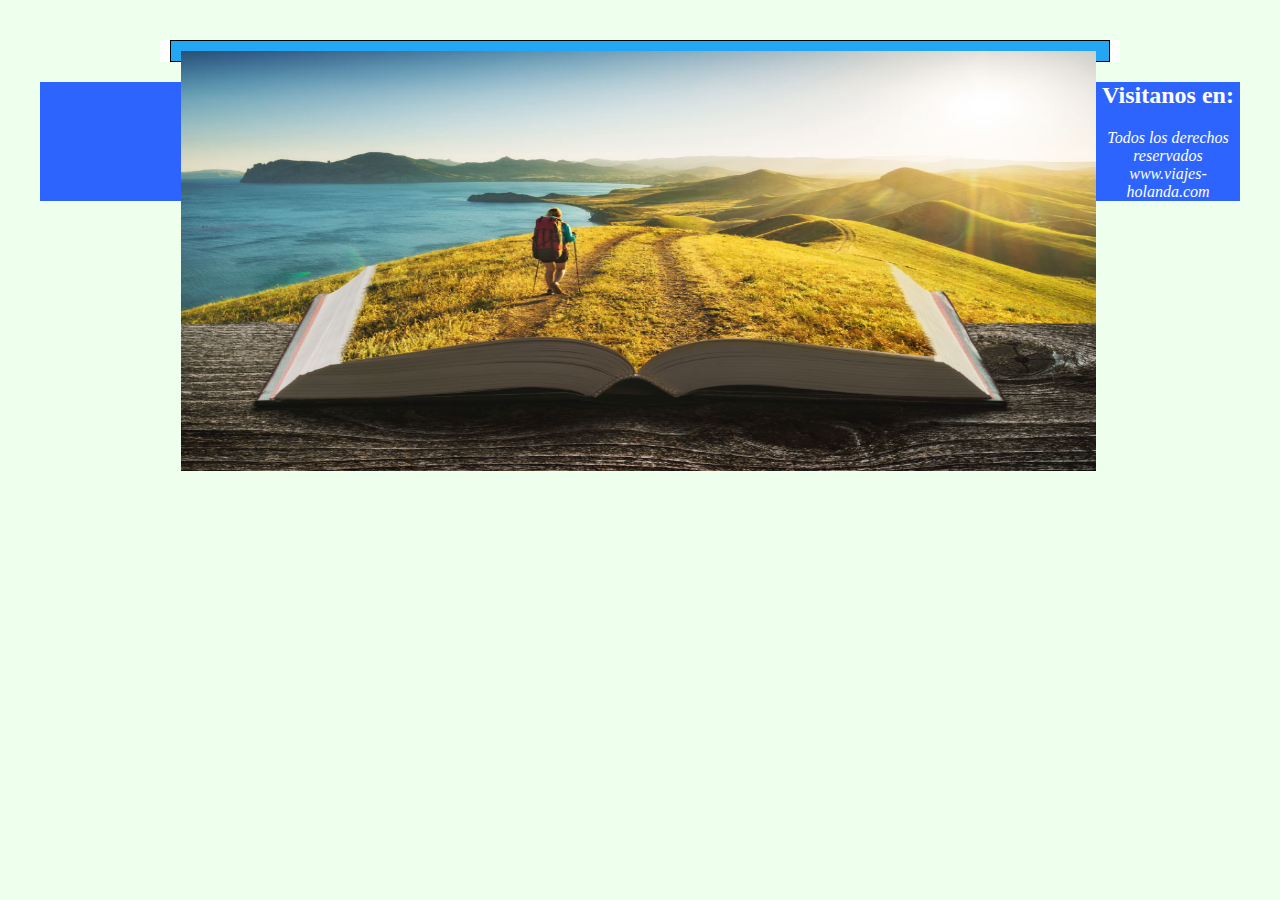
<file: Integradora_AW/index.html>
<!DOCTYPE html>
<html lang="es">
	<head>
		<title>Hola</title>
			<link rel="stylesheet" type="text/css" href="css/estilo.css">
			<title>Home</title>
			<link rel="stylesheet" type="text/css" href="css/estilo.css">
			<head>
    <!-- Required meta tags -->
    <meta charset="utf-8">
    <meta name="viewport" content="width=device-width, initial-scale=1">

    <!-- Bootstrap CSS -->
    <link href="https://cdn.jsdelivr.net/npm/bootstrap@5.1.3/dist/css/bootstrap.min.css" rel="stylesheet" integrity="sha384-1BmE4kWBq78iYhFldvKuhfTAU6auU8tT94WrHftjDbrCEXSU1oBoqyl2QvZ6jIW3" crossorigin="anonymous">
	</head>
	<body>
		<nav>
			
		</nav>
		<section>
			<article>
				<div id="contenedor">
					<article class="interno">
						<img class="imagenes" src="img/carrusel/1.jpg" title="Agencia elite">
						<img class="imagenes" src="img/carrusel/2.jpg" title="Amsterdam">
						<img class="imagenes" src="img/carrusel/3.jpg" title="Paris">
						<img class="imagenes" src="img/carrusel/4.jpg" title="Roma">
					</article>
				</div>
			</article>
		</section>
		<footer>
			<h2>Visitanos en: </h2>
			<cite>Todos los derechos reservados</cite>
			<br>
			<cite><a title="Agencia de viajes">www.viajes-holanda.com</a></cite>
		</footer>
		<script src="js/script.js"></script>
	</body>
</html>
</file>
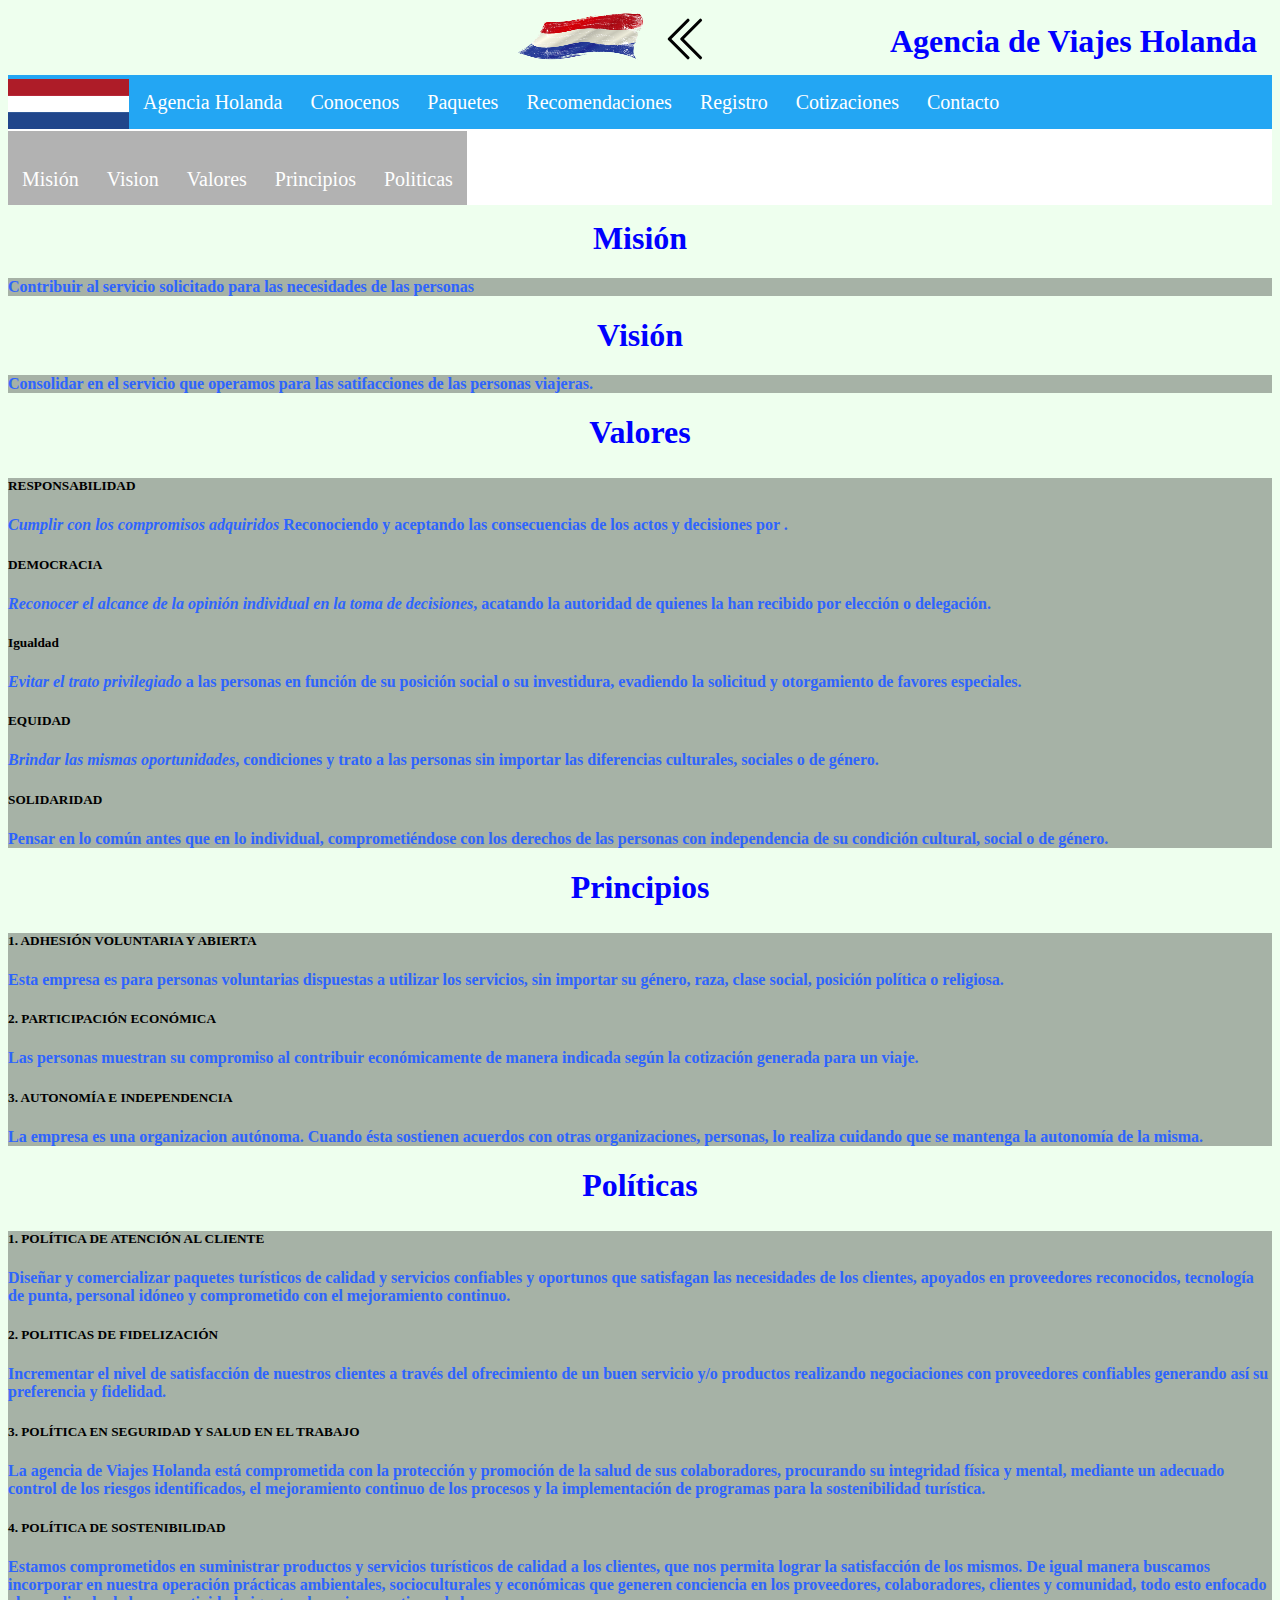
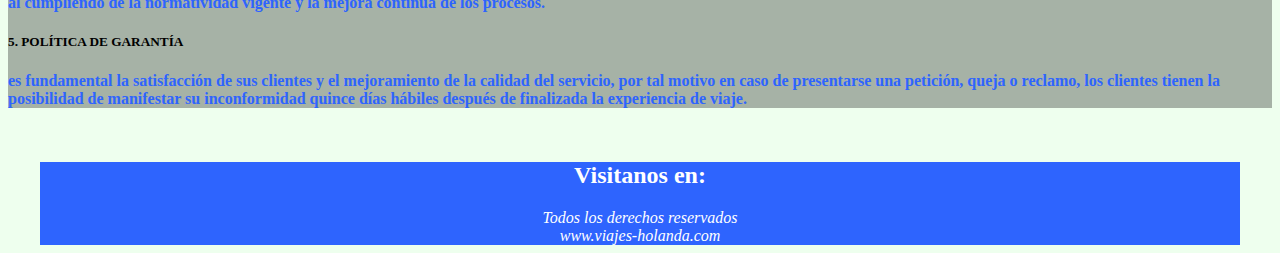
<file: Integradora_AW/conocenos.html>
<!DOCTYPE html>
<html lang="es">
	<head>
		<title>Conocenos</title>
			<link rel="stylesheet" type="text/css" href="css/estilo.css">
			<title>Conocenos</title>
			<link rel="stylesheet" type="text/css" href="css/estilo.css">
			<head>
    <!-- Required meta tags -->
    <meta charset="utf-8">
    <meta name="viewport" content="width=device-width, initial-scale=1">

    <!-- Bootstrap CSS -->
    <link href="https://cdn.jsdelivr.net/npm/bootstrap@5.1.3/dist/css/bootstrap.min.css" rel="stylesheet" integrity="sha384-1BmE4kWBq78iYhFldvKuhfTAU6auU8tT94WrHftjDbrCEXSU1oBoqyl2QvZ6jIW3" crossorigin="anonymous">
	</head>
	<body>
		<nav>
			<svg xmlns="http://www.w3.org/2000/svg" style="margin-top: 6px; margin-left: 20px;" width="50" height="50" fill="currentColor" class="bi bi-chevron-double-left" viewBox="0 0 16 16">
			<path fill-rule="evenodd" d="M8.354 1.646a.5.5 0 0 1 0 .708L2.707 8l5.647 5.646a.5.5 0 0 1-.708.708l-6-6a.5.5 0 0 1 0-.708l6-6a.5.5 0 0 1 .708 0z"/>
			<path fill-rule="evenodd" d="M12.354 1.646a.5.5 0 0 1 0 .708L6.707 8l5.647 5.646a.5.5 0 0 1-.708.708l-6-6a.5.5 0 0 1 0-.708l6-6a.5.5 0 0 1 .708 0z"/>
			</svg><img class="logo" src="img/galeria1/banner.png" style="margin-left:510px;"><h1 id="titular" style="float: right;" href="index.html">Agencia de Viajes Holanda</h1>
			<ul>
			<li><img class="logo" src="img/galeria1/logo.png" id="logo" href="index.html" /></li>
			<li><a href="index.html" title="Home">Agencia Holanda</a></li> 
			<li><a href="conocenos.html" title="Conocenos">Conocenos</a></li>
			<li><a href="paquetes.html" title="Paquetes">Paquetes</a></li>
			<li><a href="recomendaciones.html" title="Recomendaciones">Recomendaciones</a></li>
			<li><a href="registro.html" title="Registro">Registro</a></li>
			<li><a href="cotizaciones.html" title="Cotizaciones">Cotizaciones</a></li>
			<li><a href="contacto.html" title="Contacto">Contacto</a></li>
			</ul>
		</nav>
		<section>
			<article>
				<section class="page-content">
			<div class="container">
				<div class="row mb-5">
					<div class="col-12">
						<ul class="nav nav-pills justify-content-center icon-tabs responsive-tabs" style="background-color:white;">
							<li class="nav-item active">
								<a class="nav-link text-center h4 p-3" href="#pills-mision">
									<i class="fas fa-bullseye fa-3x mb-3" color="white"></i><br>Misión</a></li>
							
							<li class="nav-item active">
								<a class="nav-link text-center h4 p-3" href="#pills-mision">
									<i class="fas fa-bullseye fa-3x mb-3"></i><br>Vision</a></li>

							<li class="nav-item active">
								<a class="nav-link text-center h4 p-3" href="#pills-valores">
									<i class="fas fa-bullseye fa-3x mb-3"></i><br>Valores</a></li>

							<li class="nav-item active">
								<a class="nav-link text-center h4 p-3" href="#pills-principios">
									<i class="fas fa-bullseye fa-3x mb-3"></i><br>Principios</a></li>
									
							<li class="nav-item active">
								<a class="nav-link text-center h4 p-3" href="#pills-politicas">
									<i class="fas fa-bullseye fa-3x mb-3"></i><br>Politicas</a></li>
							</ul>
						</div>
						</div>
						</div>	
						<div class="container">
		
						<h1>Misión</h1>
						<div class="tab-content">
						<div class="tab-pane bw-5 border-primary rounded p-4 bg-grey0 active" id="pills-mision">
						<p class="p-3 p-lg-5 bg-white bw-1 border-grey1 mb-0 display-18 text-center">Contribuir al servicio solicitado para las necesidades de las personas</p>
							</div>

						<h1>Visión</h1>
						<div class="tab-pane bw-5 border-primary rounded p-4 bg-grey0 active" id="pills-vision">
								<p class="p-3 p-lg-5 bg-white bw-1 border-grey1 mb-0 display-18 text-center">Consolidar en el servicio que operamos para las satifacciones de las personas viajeras.</p>
							</div>
						</div>
						
							
						<h1>Valores</h1>
						<div class="tab-pane bw-5 border-primary rounded p-4 bg-grey0 active" id="pills-valores">
								<div class="row p-3 p-lg-5 bg-white mx-0 mb-0">
									<div class="col-12 col-md-6">
									
										<h5 class="text-primary arrow-txt"><strong>RESPONSABILIDAD</strong></h5>
										<p class="display-18"><i>Cumplir con los compromisos adquiridos</i> Reconociendo y aceptando las consecuencias de los actos y decisiones por .</p>

										<h5 class="text-primary arrow-txt"><strong>DEMOCRACIA</strong></h5>
										<p class="display-18"><i>Reconocer el alcance de la opinión individual en la toma de decisiones</i>, acatando la autoridad de quienes la han recibido por elección o delegación.</p>
										<h5 class="text-primary arrow-txt"><strong>Igualdad</strong></h5>
										<p class="display-18"><i>Evitar el trato privilegiado</i> a las personas en función de su posición social o su investidura, evadiendo la solicitud y otorgamiento de favores especiales.</p>
									</div>
									<div class="col-12 col-md-6">
										<h5 class="text-primary arrow-txt"><strong>EQUIDAD</strong></h5>
										<p class="display-18"><i>Brindar las mismas oportunidades</i>, condiciones y trato a las personas sin importar las diferencias culturales, sociales o de género.</p>

										<h5 class="text-primary arrow-txt"><strong>SOLIDARIDAD</strong></h5>
										<p class="display-18">Pensar en lo común antes que en lo individual, comprometiéndose con los derechos de las personas con independencia de su condición cultural, social o de género.</p>
									</div>
								</div>
							</div>
							
							<h1>Principios</h1>
						<div class="tab-pane bw-5 border-primary rounded p-4 bg-grey0 active" id="pills-principios">
								<div class="row p-3 p-lg-5 bg-white mx-0 mb-0">
									<div class="col-12 col-md-6">
										<h5 class="text-primary arrow-txt"><strong>1. ADHESIÓN VOLUNTARIA Y ABIERTA</strong></h5>
										<p>Esta empresa es para personas voluntarias dispuestas a utilizar los servicios, sin importar su  género, raza, clase social, posición política o religiosa.</p>
										<h5 class="text-primary arrow-txt"><strong>2. PARTICIPACIÓN ECONÓMICA</strong></h5>
										<p>Las personas muestran su compromiso al contribuir económicamente de manera indicada según la cotización generada para un viaje.</p>
										</div>
									<div class="col-12 col-md-6">
										<h5 class="text-primary arrow-txt"><strong>3. AUTONOMÍA E INDEPENDENCIA</strong></h5>
										<p>La empresa es una organizacion autónoma. Cuando ésta sostienen acuerdos con otras organizaciones, personas, lo realiza cuidando que se mantenga la autonomía de la misma.</p>
										
									</div>
								</div>
							</div>

						<h1>Políticas</h1>
							<div class="tab-pane bw-5 border-primary rounded p-4 bg-grey0 active" id="pills-politicas">
								<div class="row p-3 p-lg-5 bg-white mx-0 mb-0">
									<div class="col-12 col-md-6">
										<h5 class="text-primary arrow-txt"><strong>1. POLÍTICA DE ATENCIÓN AL CLIENTE</strong></h5>
										<p>Diseñar y comercializar paquetes turísticos de calidad y servicios confiables y oportunos que satisfagan las necesidades de los clientes, apoyados en proveedores reconocidos, tecnología de punta, personal idóneo y comprometido con el mejoramiento continuo.</p>
										<h5 class="text-primary arrow-txt"><strong>2. POLITICAS DE FIDELIZACIÓN</strong></h5>
										<p>Incrementar el nivel de satisfacción de nuestros clientes a través del ofrecimiento de un buen servicio y/o productos realizando negociaciones con proveedores confiables generando así su preferencia y fidelidad.</p>
										
										<h5 class="text-primary arrow-txt"><strong>3. POLÍTICA EN SEGURIDAD Y SALUD EN EL TRABAJO</strong></h5>
										<p>La agencia de Viajes Holanda está comprometida con la protección y promoción de la salud de sus colaboradores, procurando su integridad física  y mental, mediante un adecuado control de los riesgos identificados, el mejoramiento continuo de los procesos  y la implementación de programas para la sostenibilidad turística.</p>
										</div>
									<div class="col-12 col-md-6">
										<h5 class="text-primary arrow-txt"><strong>4. POLÍTICA DE SOSTENIBILIDAD</strong></h5>
										<p>Estamos comprometidos en suministrar productos y servicios turísticos de calidad a los clientes,  que nos permita lograr  la satisfacción de los mismos. De igual manera buscamos incorporar  en nuestra operación prácticas ambientales, socioculturales y económicas que generen conciencia en los proveedores, colaboradores, clientes y comunidad, todo esto enfocado al  cumpliendo de la normatividad vigente y la mejora continua de los procesos.</p>
										
										<h5 class="text-primary arrow-txt"><strong>5. POLÍTICA DE GARANTÍA</strong></h5>
										<p>es fundamental la satisfacción de sus clientes y el mejoramiento de la calidad del servicio, por tal motivo en caso de presentarse una petición, queja o reclamo, los clientes tienen la posibilidad de manifestar su inconformidad quince días hábiles después de finalizada la experiencia de viaje.</p>
										
									</div>
								</div>
							</div>
							<br/>
				</section>
			</article>
		</section>
		<footer>
			<h2>Visitanos en: </h2>
			<cite>Todos los derechos reservados</cite>
			<br>
			<cite><a title="Agencia de viajes">www.viajes-holanda.com</a></cite>
		</footer>
		<script src="js/script.js"></script>
	</body>
</html>
</file>
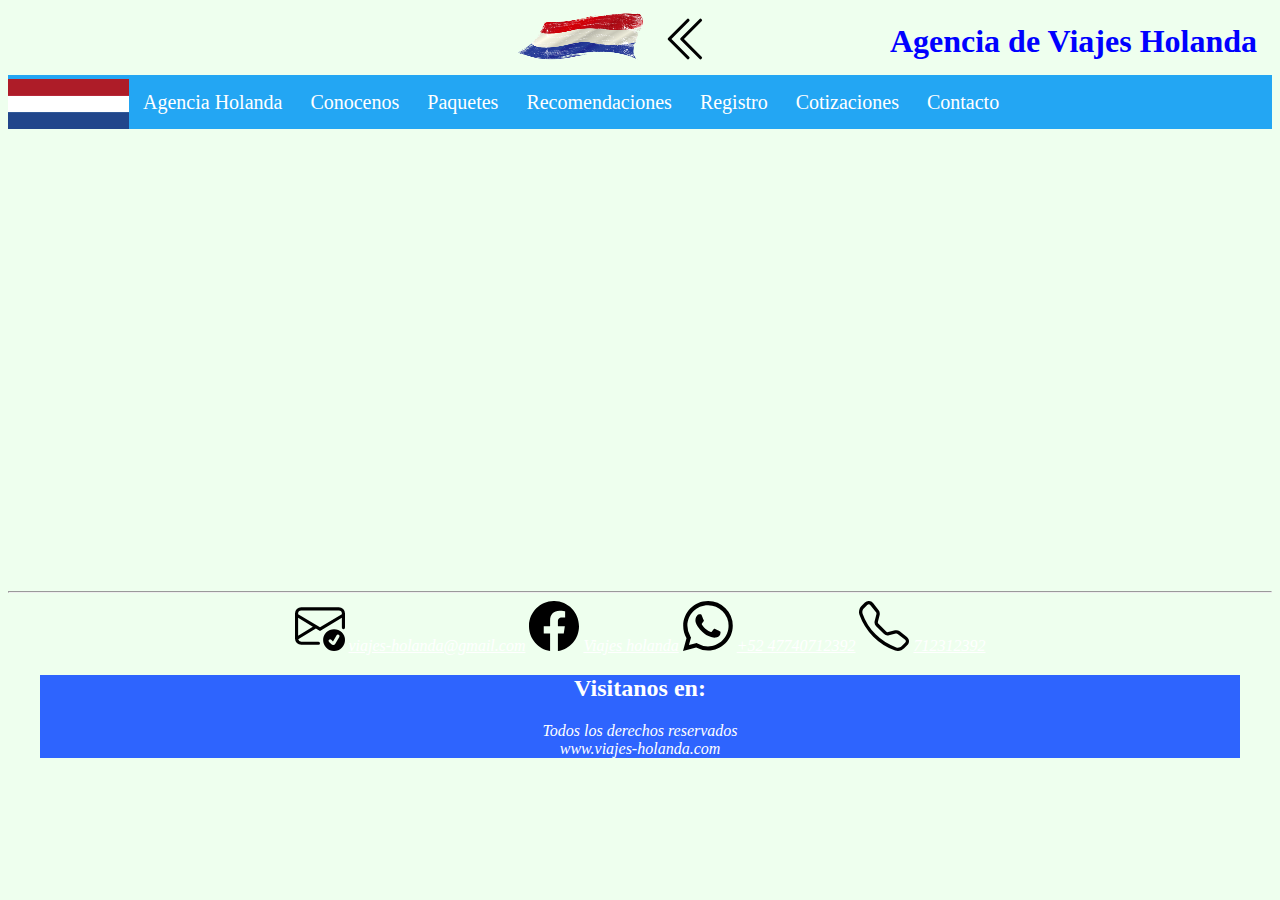
<file: Integradora_AW/contacto.html>
<!DOCTYPE html>
<html lang="es">
	<head>
		<title>Contacto</title>
			<link rel="stylesheet" type="text/css" href="css/estilo.css">
			<head>
    <!-- Required meta tags -->
    <meta charset="utf-8">
    <meta name="viewport" content="width=device-width, initial-scale=1">

    <!-- Bootstrap CSS -->
    <link href="https://cdn.jsdelivr.net/npm/bootstrap@5.1.3/dist/css/bootstrap.min.css" rel="stylesheet" integrity="sha384-1BmE4kWBq78iYhFldvKuhfTAU6auU8tT94WrHftjDbrCEXSU1oBoqyl2QvZ6jIW3" crossorigin="anonymous">
  </head>
	</head>
	<body>
		<nav>
			<svg xmlns="http://www.w3.org/2000/svg" style="margin-top: 6px; margin-left: 20px;" width="50" height="50" fill="currentColor" class="bi bi-chevron-double-left" viewBox="0 0 16 16">
			<path fill-rule="evenodd" d="M8.354 1.646a.5.5 0 0 1 0 .708L2.707 8l5.647 5.646a.5.5 0 0 1-.708.708l-6-6a.5.5 0 0 1 0-.708l6-6a.5.5 0 0 1 .708 0z"/>
			<path fill-rule="evenodd" d="M12.354 1.646a.5.5 0 0 1 0 .708L6.707 8l5.647 5.646a.5.5 0 0 1-.708.708l-6-6a.5.5 0 0 1 0-.708l6-6a.5.5 0 0 1 .708 0z"/>
			</svg><img class="logo" src="img/galeria1/banner.png" style="margin-left:510px;"><h1 id="titular" style="float: right;" href="index.html">Agencia de Viajes Holanda</h1>
			<ul>
			<li><img class="logo" src="img/galeria1/logo.png" id="logo" href="index.html" /></li>
			<li><a href="index.html" title="Home">Agencia Holanda</a></li> 
			<li><a href="conocenos.html" title="Conocenos">Conocenos</a></li>
			<li><a href="paquetes.html" title="Paquetes">Paquetes</a></li>
			<li><a href="recomendaciones.html" title="Recomendaciones">Recomendaciones</a></li>
			<li><a href="registro.html" title="Registro">Registro</a></li>
			<li><a href="cotizaciones.html" title="Cotizaciones">Cotizaciones</a></li>
			<li><a href="contacto.html" title="Contacto">Contacto</a></li>
			</ul>
		</nav>
		<section>
			<article>
			<div style="text-align: center;">
				<iframe src="https://www.google.com/maps/embed?pb=!1m18!1m12!1m3!1d3723.0673625484465!2d-101.57664108602056!3d21.069971591748164!2m3!1f0!2f0!3f0!3m2!1i1024!2i768!4f13.1!3m3!1m2!1s0x842b962c40501be9%3A0x6f8a0c54cf13cf56!2sUniversidad%20Tecnol%C3%B3gica%20de%20Le%C3%B3n%20Campus%20II!5e0!3m2!1ses-419!2smx!4v1635800722348!5m2!1ses-419!2smx" width="800" height="450" style="border:0; text-align: center;" allowfullscreen="" loading="lazy"></iframe>
			</div>
			</article>
			<hr>
			<div style="text-align: center;">
				<svg xmlns="http://www.w3.org/2000/svg" width="50" height="50" fill="currentColor" class="bi bi-envelope-check" viewBox="0 0 16 16">
				<path fill-rule="evenodd" d="M2 2a2 2 0 0 0-2 2v8.01A2 2 0 0 0 2 14h5.5a.5.5 0 0 0 0-1H2a1 1 0 0 1-.966-.741l5.64-3.471 1.069.64.257.155.257-.154 1.33-.798L15 5.383V8.5a.5.5 0 0 0 1 0V4a2 2 0 0 0-2-2H2Zm3.708 6.208L1 11.105V5.383l4.708 2.825Zm1.22-.434L1 4.217V4a1 1 0 0 1 1-1h12a1 1 0 0 1 1 1v.217L9.072 7.774 8 8.417l-1.072-.643ZM16 12.5a3.5 3.5 0 1 1-7 0 3.5 3.5 0 0 1 7 0Zm-1.993-1.679a.5.5 0 0 1 .172.686l-1.335 2.226a.75.75 0 0 1-1.174.144l-.774-.773a.5.5 0 0 1 .708-.708l.547.548 1.17-1.951a.5.5 0 0 1 .686-.172Z"/>
				</svg>
				<cite><a href="https://www.google.com" title="Agencia de viajes">viajes-holanda@gmail.com</a></cite>
				<svg xmlns="http://www.w3.org/2000/svg" width="50" height="50" fill="currentColor" class="bi bi-facebook" viewBox="0 0 16 16">
				<path d="M16 8.049c0-4.446-3.582-8.05-8-8.05C3.58 0-.002 3.603-.002 8.05c0 4.017 2.926 7.347 6.75 7.951v-5.625h-2.03V8.05H6.75V6.275c0-2.017 1.195-3.131 3.022-3.131.876 0 1.791.157 1.791.157v1.98h-1.009c-.993 0-1.303.621-1.303 1.258v1.51h2.218l-.354 2.326H9.25V16c3.824-.604 6.75-3.934 6.75-7.951z"/>
				</svg>
				<cite><a href="https://www.google.com" title="Agencia de viajes">Viajes holanda</a></cite>
				<svg xmlns="http://www.w3.org/2000/svg" width="50" height="50" fill="currentColor" class="bi bi-whatsapp" viewBox="0 0 16 16">
				<path d="M13.601 2.326A7.854 7.854 0 0 0 7.994 0C3.627 0 .068 3.558.064 7.926c0 1.399.366 2.76 1.057 3.965L0 16l4.204-1.102a7.933 7.933 0 0 0 3.79.965h.004c4.368 0 7.926-3.558 7.93-7.93A7.898 7.898 0 0 0 13.6 2.326zM7.994 14.521a6.573 6.573 0 0 1-3.356-.92l-.24-.144-2.494.654.666-2.433-.156-.251a6.56 6.56 0 0 1-1.007-3.505c0-3.626 2.957-6.584 6.591-6.584a6.56 6.56 0 0 1 4.66 1.931 6.557 6.557 0 0 1 1.928 4.66c-.004 3.639-2.961 6.592-6.592 6.592zm3.615-4.934c-.197-.099-1.17-.578-1.353-.646-.182-.065-.315-.099-.445.099-.133.197-.513.646-.627.775-.114.133-.232.148-.43.05-.197-.1-.836-.308-1.592-.985-.59-.525-.985-1.175-1.103-1.372-.114-.198-.011-.304.088-.403.087-.088.197-.232.296-.346.1-.114.133-.198.198-.33.065-.134.034-.248-.015-.347-.05-.099-.445-1.076-.612-1.47-.16-.389-.323-.335-.445-.34-.114-.007-.247-.007-.38-.007a.729.729 0 0 0-.529.247c-.182.198-.691.677-.691 1.654 0 .977.71 1.916.81 2.049.098.133 1.394 2.132 3.383 2.992.47.205.84.326 1.129.418.475.152.904.129 1.246.08.38-.058 1.171-.48 1.338-.943.164-.464.164-.86.114-.943-.049-.084-.182-.133-.38-.232z"/>
				</svg>
				<cite><a href="https://www.google.com" title="Agencia de viajes">+52 47740712392</a></cite>
				<svg xmlns="http://www.w3.org/2000/svg" width="50" height="50" fill="currentColor" class="bi bi-telephone" viewBox="0 0 16 16">
				<path d="M3.654 1.328a.678.678 0 0 0-1.015-.063L1.605 2.3c-.483.484-.661 1.169-.45 1.77a17.568 17.568 0 0 0 4.168 6.608 17.569 17.569 0 0 0 6.608 4.168c.601.211 1.286.033 1.77-.45l1.034-1.034a.678.678 0 0 0-.063-1.015l-2.307-1.794a.678.678 0 0 0-.58-.122l-2.19.547a1.745 1.745 0 0 1-1.657-.459L5.482 8.062a1.745 1.745 0 0 1-.46-1.657l.548-2.19a.678.678 0 0 0-.122-.58L3.654 1.328zM1.884.511a1.745 1.745 0 0 1 2.612.163L6.29 2.98c.329.423.445.974.315 1.494l-.547 2.19a.678.678 0 0 0 .178.643l2.457 2.457a.678.678 0 0 0 .644.178l2.189-.547a1.745 1.745 0 0 1 1.494.315l2.306 1.794c.829.645.905 1.87.163 2.611l-1.034 1.034c-.74.74-1.846 1.065-2.877.702a18.634 18.634 0 0 1-7.01-4.42 18.634 18.634 0 0 1-4.42-7.009c-.362-1.03-.037-2.137.703-2.877L1.885.511z"/>
				</svg>
				<cite><a href="https://www.google.com" title="Agencia de viajes">712312392</a></cite>
			</div>
		</section>
		<footer>
			<h2>Visitanos en: </h2>
			<cite>Todos los derechos reservados</cite>
			<br>
			<cite><a title="Agencia de viajes">www.viajes-holanda.com</a></cite>
		</footer>
		<script src="js/script.js"></script>
	</body>
</html>
</file>
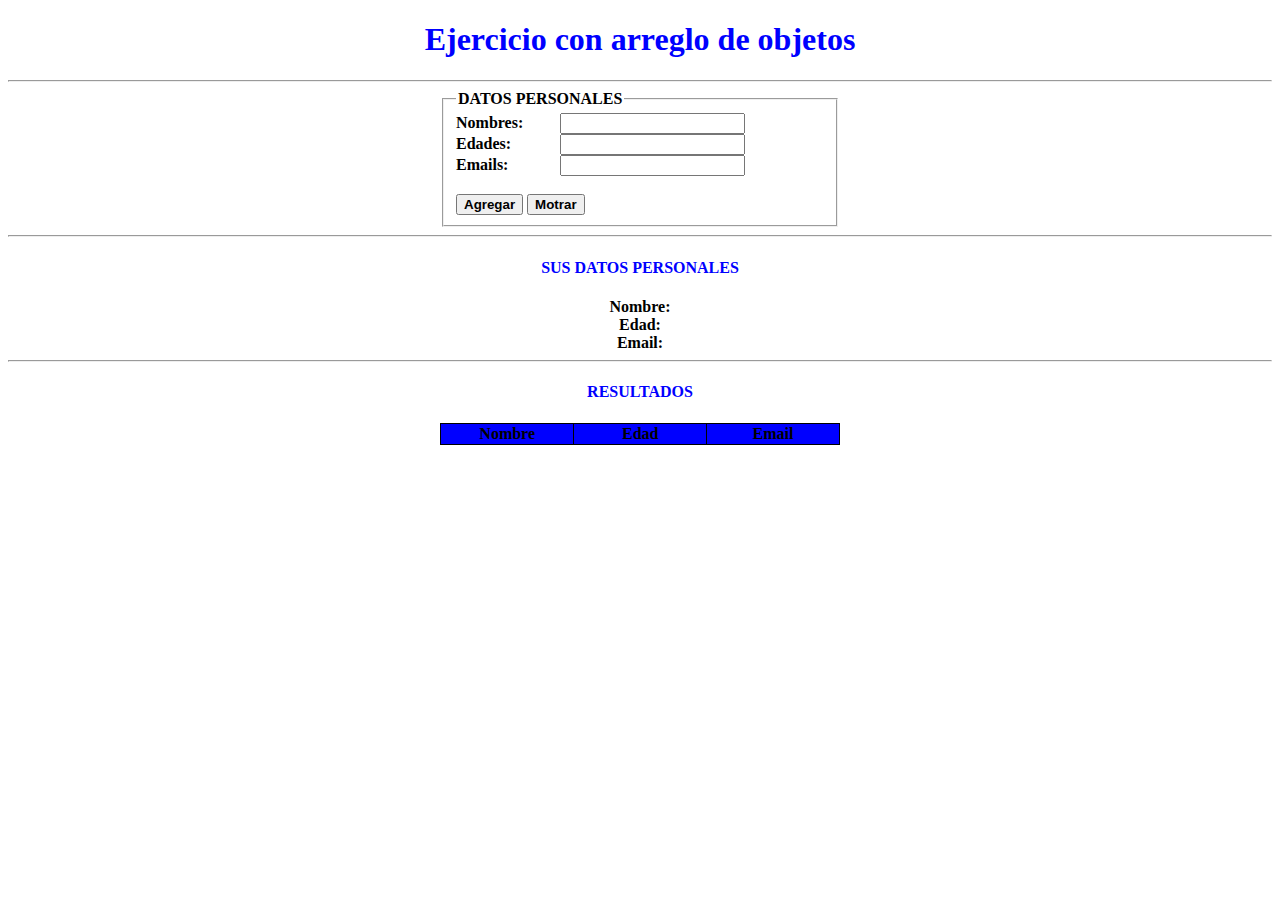
<file: Integradora_AW/nuevo.html>
<!DOCTYPE html>
<html>
<head>
<title>EJEMPLO JSON</title>
 <style>
	#formulario{width: 400px; margin: 0 auto; font-weight: bold;}
	label{width: 100px; display: inline-block;}
	table{width: 400px; margin:0 auto; background-color: blue;}
	table, tr, th, td{border: 1px solid #000; border-collapse: collapse;}
	table th, td{width: 133px;} 
	h1, h4{text-align: center; color: #0000FF;}
	legend{color: black; font-weight: bold;}
	button{background-color: ; font-weight: bold;}
	#resultado1, #resultado2, #resultado3, #resultado4, #resultado5, #resultado6{text-align: center; font-weight: bold;}
  </style>
</head>
<body>
  <h1>Ejercicio con arreglo de objetos</h1>
  <hr />
  <div id="formulario">
	<fieldset>
		<legend>DATOS PERSONALES</legend>
		<label>Nombres:</label>
			<input type="text" name="nombre" onchange="agregarNombre(this)"></input>
			<br/>
		<label>Edades:</label>
			<input type="text" name="edad" onchange="agregarEdad(this)"></input>
			<br/>
		<label>Emails:</label>
			<input type="text" name="email" onchange="agregarEmail(this)"></input>
			<br/><br/>
		<button onclick="agregar();">Agregar</button>
		<button onclick="mostrar();">Motrar</button>
	</fieldset>
  </div>
  <hr/>
  <h4>SUS DATOS PERSONALES</h4>
  <div id="resultado1">Nombre: </div>
  <div id="resultado2">Edad: </div>
  <div id="resultado3">Email: </div>
  <hr/>
  <h4>RESULTADOS</h4>
  <table>
	<tr>
		<th>Nombre</th>
		<th>Edad</th>
		<th>Email</th>
	</tr>
  </table>
  <table id="resultado4"></table>
  <script>
	var nombre = null;
	var edad = null;
	var email = null;
	var arreglo = new Array();
	var j = 0;
	
	function agregarNombre(parametro){
		nombre = parametro.value;
		var mostrarNombre = document.getElementById("resultado1");
		mostrarNombre.innerHTML = "Nombre: " +nombre;
	}
	
	function agregarEdad(parametro){
		edad = parametro.value;
		var mostrarEdad = document.getElementById("resultado2");
		mostrarEdad.innerHTML = "Edad: " +edad;
	}
	
	function agregarEmail(parametro){
		email = parametro.value;
		var mostrarEmail = document.getElementById("resultado3");
		mostrarEmail.innerHTML = "Email: " +email;
	}
	
	function agregar(){
		var objeto = {
			"nombre": nombre,
			"edad": edad,
			"email": email,
		};
		arreglo[j] = objeto;
		j++;
		limpiar();
		alert("Registro guardado");
	}
	
	function mostrar(){
		var msj = "";
		for(var i = 0; i < arreglo.length; i++){
			msj += "<tr>"+
				"<td>" +arreglo[i].nombre +"</td>" +
				"<td>" +arreglo[i].edad +"</td>" +
				"<td>" +arreglo[i].email +"</td>"+
					"</tr>";
		}
		document.getElementById("resultado4").innerHTML = msj;
	}
	
	function limpiar(){
		document.getElementById("resultado1").innerHTML = "Nombre: ";
		document.getElementById("resultado2").innerHTML = "Edad: ";
		document.getElementById("resultado3").innerHTML = "Email: ";
	}
	
  </script>
</body>
</html>
</file>
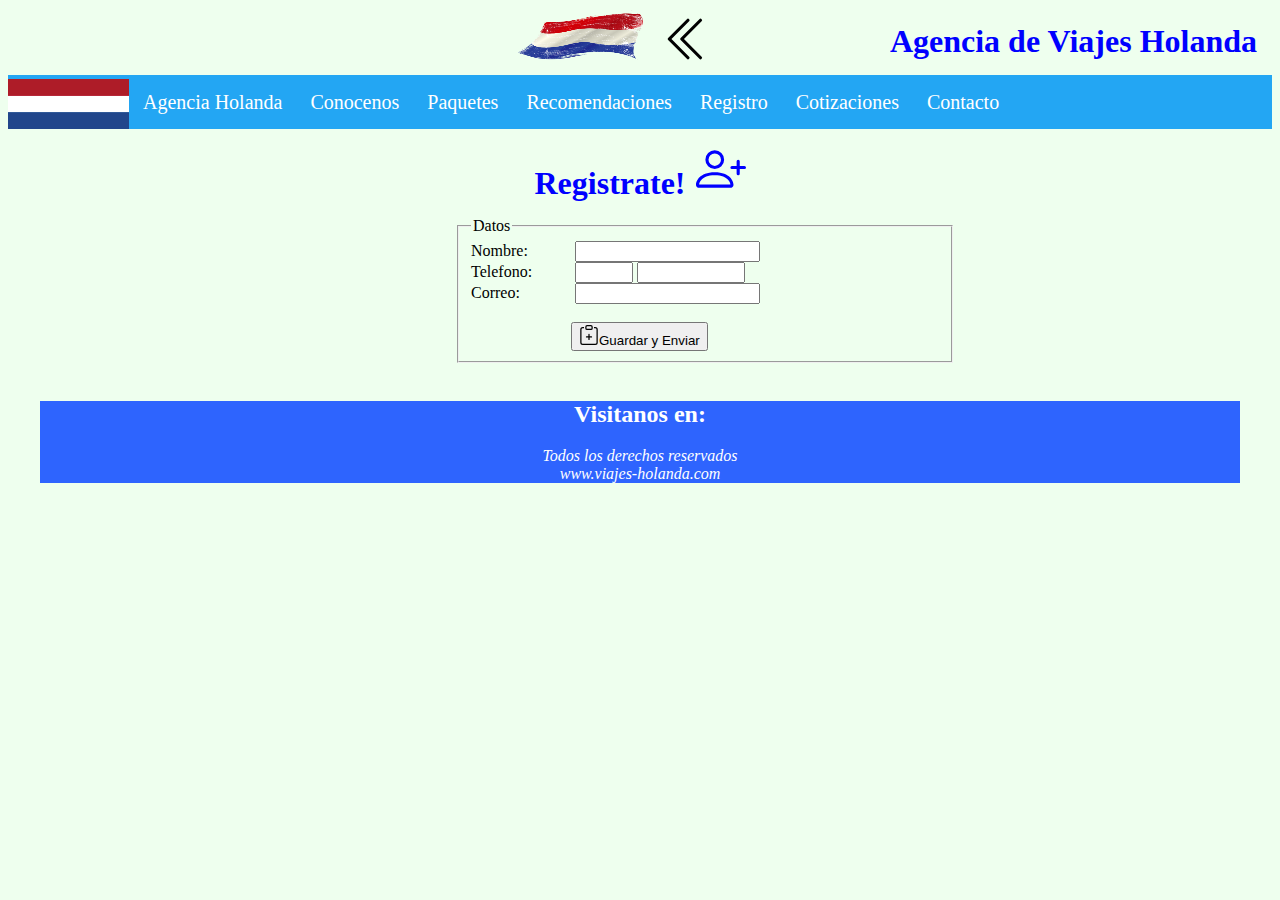
<file: Integradora_AW/registro.html>
<!DOCTYPE html>
<html lang="es">
	<head>
		<title>Registro</title>
			<link rel="stylesheet" type="text/css" href="css/estilo.css">
			<title>Registro</title>
			<link rel="stylesheet" type="text/css" href="css/estilo.css">
			<head>
    <!-- Required meta tags -->
    <meta charset="utf-8">
    <meta name="viewport" content="width=device-width, initial-scale=1">

    <!-- Bootstrap CSS -->
    <link href="https://cdn.jsdelivr.net/npm/bootstrap@5.1.3/dist/css/bootstrap.min.css" rel="stylesheet" integrity="sha384-1BmE4kWBq78iYhFldvKuhfTAU6auU8tT94WrHftjDbrCEXSU1oBoqyl2QvZ6jIW3" crossorigin="anonymous">
	</head>
	<body>
		<nav>
			<svg xmlns="http://www.w3.org/2000/svg" style="margin-top: 6px; margin-left: 20px;" width="50" height="50" fill="currentColor" class="bi bi-chevron-double-left" viewBox="0 0 16 16">
			<path fill-rule="evenodd" d="M8.354 1.646a.5.5 0 0 1 0 .708L2.707 8l5.647 5.646a.5.5 0 0 1-.708.708l-6-6a.5.5 0 0 1 0-.708l6-6a.5.5 0 0 1 .708 0z"/>
			<path fill-rule="evenodd" d="M12.354 1.646a.5.5 0 0 1 0 .708L6.707 8l5.647 5.646a.5.5 0 0 1-.708.708l-6-6a.5.5 0 0 1 0-.708l6-6a.5.5 0 0 1 .708 0z"/>
			</svg><img class="logo" src="img/galeria1/banner.png" style="margin-left:510px;"><h1 id="titular" style="float: right;" href="index.html">Agencia de Viajes Holanda</h1>
			<ul>
			<li><img class="logo" src="img/galeria1/logo.png" id="logo" href="index.html" /></li>
			<li><a href="index.html" title="Home">Agencia Holanda</a></li> 
			<li><a href="conocenos.html" title="Conocenos">Conocenos</a></li>
			<li><a href="paquetes.html" title="Paquetes">Paquetes</a></li>
			<li><a href="recomendaciones.html" title="Recomendaciones">Recomendaciones</a></li>
			<li><a href="registro.html" title="Registro">Registro</a></li>
			<li><a href="cotizaciones.html" title="Cotizaciones">Cotizaciones</a></li>
			<li><a href="contacto.html" title="Contacto">Contacto</a></li>
			</ul>
		</nav>
		<section>
			<article>
				<div id="cotenedor">
					<header>
						<h1>Registrate!<svg xmlns="http://www.w3.org/2000/svg" style="margin-left:10px;" width="50" height="50" fill="currentColor" class="bi bi-person-plus" viewBox="0 0 16 16">
						<path d="M6 8a3 3 0 1 0 0-6 3 3 0 0 0 0 6zm2-3a2 2 0 1 1-4 0 2 2 0 0 1 4 0zm4 8c0 1-1 1-1 1H1s-1 0-1-1 1-4 6-4 6 3 6 4zm-1-.004c-.001-.246-.154-.986-.832-1.664C9.516 10.68 8.289 10 6 10c-2.29 0-3.516.68-4.168 1.332-.678.678-.83 1.418-.832 1.664h10z"/>
						<path fill-rule="evenodd" d="M13.5 5a.5.5 0 0 1 .5.5V7h1.5a.5.5 0 0 1 0 1H14v1.5a.5.5 0 0 1-1 0V8h-1.5a.5.5 0 0 1 0-1H13V5.5a.5.5 0 0 1 .5-.5z"/>
						</svg></h1>
					</header>
				</div>
			</article>
		</section>
	<!--Cuestionario-->
	<div style="margin-left: 130px;">
	<section>
      <article>
        <div id="formulario" name="formulario" method="post" action="">
			<fieldset>
		<legend>Datos</legend>
		<label>Nombre:</label>
			<input type="text" name="nombre" onchange="agregarNombre(this)"></input>
			<br/>
		<label>Telefono:</label>
			<input type="text" name="clave" style="width: 50px;"></input>
			<input type="text" name="numero" style="width: 100px;"></input>
			<br/>
		<label>Correo:</label>
			<input type="text" name="correo"></input>
			<br/><br/>
		<button onclick="agregar();" style="margin-left: 100px;"><svg xmlns="http://www.w3.org/2000/svg" style="margin-left:3px; margin:0 auto;" width="20" height="20" fill="currentColor" class="bi bi-clipboard-plus" viewBox="0 0 16 16">
		<path fill-rule="evenodd" d="M8 7a.5.5 0 0 1 .5.5V9H10a.5.5 0 0 1 0 1H8.5v1.5a.5.5 0 0 1-1 0V10H6a.5.5 0 0 1 0-1h1.5V7.5A.5.5 0 0 1 8 7z"/>
		<path d="M4 1.5H3a2 2 0 0 0-2 2V14a2 2 0 0 0 2 2h10a2 2 0 0 0 2-2V3.5a2 2 0 0 0-2-2h-1v1h1a1 1 0 0 1 1 1V14a1 1 0 0 1-1 1H3a1 1 0 0 1-1-1V3.5a1 1 0 0 1 1-1h1v-1z"/>
		<path d="M9.5 1a.5.5 0 0 1 .5.5v1a.5.5 0 0 1-.5.5h-3a.5.5 0 0 1-.5-.5v-1a.5.5 0 0 1 .5-.5h3zm-3-1A1.5 1.5 0 0 0 5 1.5v1A1.5 1.5 0 0 0 6.5 4h3A1.5 1.5 0 0 0 11 2.5v-1A1.5 1.5 0 0 0 9.5 0h-3z"/>
		</svg>Guardar y Enviar</button>	
         </div>
      </article>
    </section>
	</div>
	<br/>
		<footer>
			<h2>Visitanos en: </h2>
			<cite>Todos los derechos reservados</cite>
			<br>
			<cite><a title="Agencia de viajes">www.viajes-holanda.com</a></cite>
		</footer>
		<script src="js/script.js"></script>
	</body>
</html>
</file>
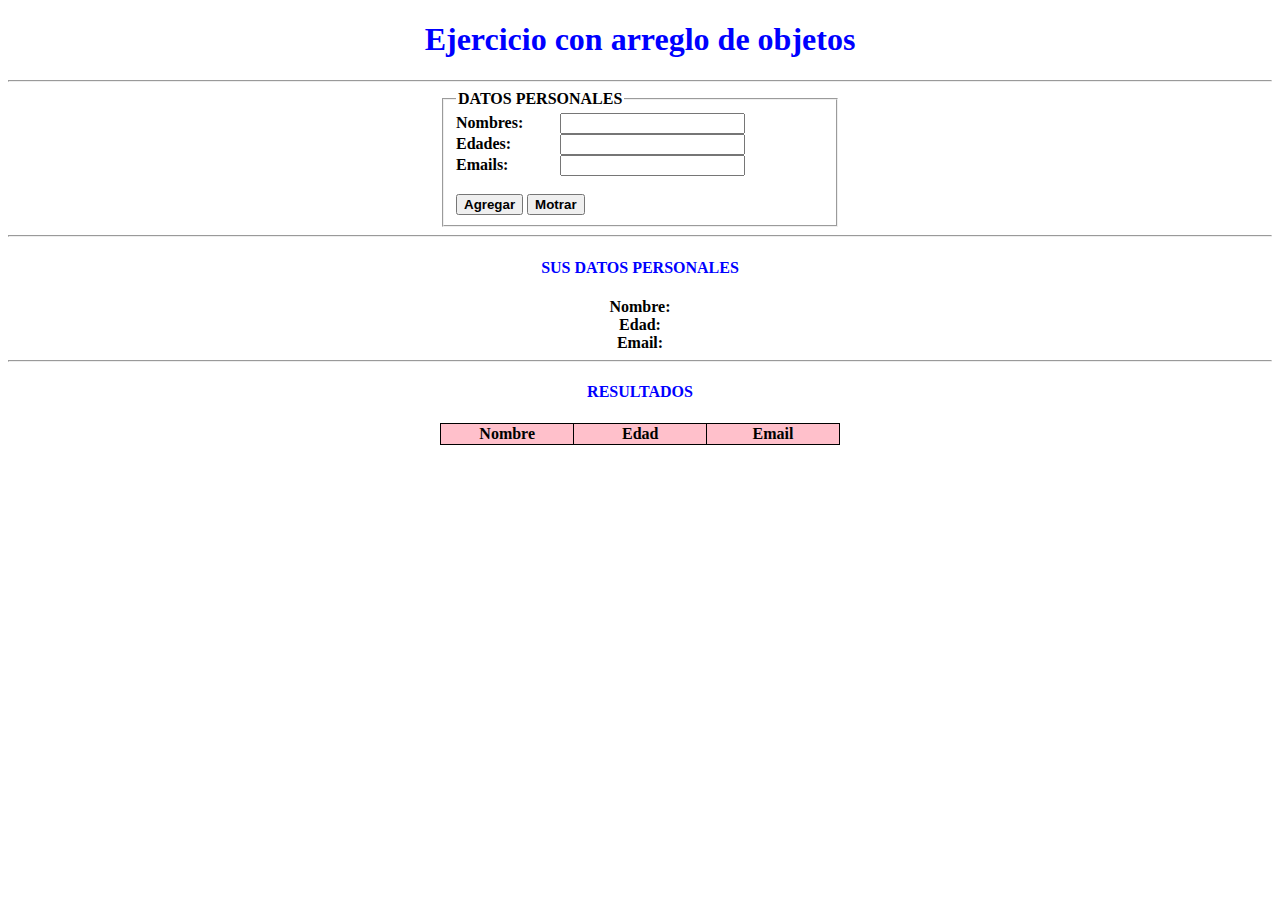
<file: Integradora_AW/test2.1.html>
<!DOCTYPE html>
<html>
<head>
<title>EJEMPLO JSON</title>
 <style>
	#formulario{width: 400px; margin: 0 auto; font-weight: bold;}
	label{width: 100px; display: inline-block;}
	table{width: 400px; margin:0 auto; background-color: pink;}
	table, tr, th, td{border: 1px solid #000; border-collapse: collapse;}
	table th, td{width: 133px;} 
	h1, h4{text-align: center; color: #0000FF;}
	legend{color: black; font-weight: bold;}
	button{background-color: ; font-weight: bold;}
	#resultado1, #resultado2, #resultado3, #resultado4, #resultado5, #resultado6{text-align: center; font-weight: bold;}
  </style>
</head>
<body>
  <h1>Ejercicio con arreglo de objetos</h1>
  <hr />
  <div id="formulario">
	<fieldset>
		<legend>DATOS PERSONALES</legend>
		<label>Nombres:</label>
			<input type="text" name="nombre" onchange="agregarNombre(this)"></input>
			<br/>
		<label>Edades:</label>
			<input type="text" name="edad" onchange="agregarEdad(this)"></input>
			<br/>
		<label>Emails:</label>
			<input type="text" name="email" onchange="agregarEmail(this)"></input>
			<br/><br/>
		<button onclick="agregar();">Agregar</button>
		<button onclick="mostrar();">Motrar</button>
	</fieldset>
  </div>
  <hr/>
  <h4>SUS DATOS PERSONALES</h4>
  <div id="resultado1">Nombre: </div>
  <div id="resultado2">Edad: </div>
  <div id="resultado3">Email: </div>
  <hr/>
  <h4>RESULTADOS</h4>
  <table>
	<tr>
		<th>Nombre</th>
		<th>Edad</th>
		<th>Email</th>
	</tr>
  </table>
  <table id="resultado4"></table>
  <script>
	var nombre = null;
	var edad = null;
	var email = null;
	var arreglo = new Array();
	var j = 0;
	
	function agregarNombre(parametro){
		nombre = parametro.value;
		var mostrarNombre = document.getElementById("resultado1");
		mostrarNombre.innerHTML = "Nombre: " +nombre;
	}
	
	function agregarEdad(parametro){
		edad = parametro.value;
		var mostrarEdad = document.getElementById("resultado2");
		mostrarEdad.innerHTML = "Edad: " +edad;
	}
	
	function agregarEmail(parametro){
		email = parametro.value;
		var mostrarEmail = document.getElementById("resultado3");
		mostrarEmail.innerHTML = "Email: " +email;
	}
	
	function agregar(){
		var objeto = {
			"nombre": nombre,
			"edad": edad,
			"email": email,
		};
		arreglo[j] = objeto;
		j++;
		limpiar();
		alert("Registro guardado");
	}
	
	function mostrar(){
		var msj = "";
		for(var i = 0; i < arreglo.length; i++){
			msj += "<tr>"+
				"<td>" +arreglo[i].nombre +"</td>" +
				"<td>" +arreglo[i].edad +"</td>" +
				"<td>" +arreglo[i].email +"</td>"+
					"</tr>";
		}
		document.getElementById("resultado4").innerHTML = msj;
	}
	
	function limpiar(){
		document.getElementById("resultado1").innerHTML = "Nombre: ";
		document.getElementById("resultado2").innerHTML = "Edad: ";
		document.getElementById("resultado3").innerHTML = "Email: ";
	}
	
  </script>
</body>
</html>
</file>
<file: Integradora_AW/css/estilo.css>
body{background-color: #efe;}

ul{
	list-style-type: none;
	margin: 0;
	padding: 0;
	overflow: hidden;
	top: 50px;
	width: 100%;
	background-color: #23A6F3;
	left: 0;
}

li{
	float: left;
	margin-top:2px;
}
li a{
	display: block;
	font-size: 20px;
	color: white;
	text-align: center;
	padding: 14px;
	text-decoration: none;
	cursor: pointer;
}

li:hover{
	background-color: rgba(0,0,0,0.3);
}

.active{background-color: rgba(0,0,0,0.3);}

/*estilo galeria 1*/

#contenedor{
	background-color: #FFF; 
	width: 960px; 
	margin: 0 auto; 
	margin-top: 40px;
	}

h1{	
	color: #0000FF; 
	text-align: center; 
	margin: 10px; 
	padding: 5px;
	}
	
h2{color: #FFF;}

article .interno{
	background-color: #23A6F3; 
	margin: 10px; 
	padding:10px; 
	border: 1px solid #000;
	}

.contenido{
	display: flex; 
	flex-wrap: wrap;
	}

.titulo{
	padding: 2px; 
	margin-left: 2px; 
	background-color: rgba(0,0,0,0.3); 
	color: white; 
	width: 147.005px; 
	height: 20px; 
	margin-bottom: 2px;
	}

p{
	color: #2E64FE; 
	font-weight:bold;
	}

.vertical{
	padding: 2px; 
	margin-left: 1px; 
	background-color: #FFF;  
	color: #000; 
	font-size: 14px; 
	width: 147.005px; 
	height: 120px; 
	margin-bottom: 1px; 
	margin-top:1px;
	}

a.vinculo{
	margin-top: 25px; 
	display: block; 
	color: #bb8fce;
	}

footer{
	text-align: center; 
	background-color:  #2E64FE; 
	width: 1200px; 
	margin: 0 auto;
	} 

footer cite, a{color: white;}

/*estilo galeria 2*/
.titular{
	margin:0 auto; 
	display:flex; 
	flex-wrap:wrap;
	padding: 2px; 
	margin-left: 0 auto; 
	color: #2E64FE; 
	width: 147.005px; 
	height: 20px; 
	margin-bottom: 2px;
	}
.galeria{
	background-color:#fff; 
	display:flex; 
	flex-wrap:wrap; 
	width:960px; 
	margin:0 auto;
	}

img{
	width: 125px; 
	height: 140px; 
	margin-left:-4px;
	margin-top:-20px;
	float:left;
	}
ol{
	list-style-type:none;  
	background:#23A6F3;  
	padding:9px; 
	height:150px; 
	width:940px;
	margin-top:90px;
	}

video{
	width:270px; 
	height:220px;
	margin-left:-3px;
	margin-top: -60px;
	float:left;
	}

.galeria article{
	display:none;
	margin:0 auto;
	margin-top:6px;
}

.galeria article:target{
	display: block;
	margin:0 auto;
	margin-top:6px;
}

/*carrusel*/

.imagenes{
	width:915px;
	height:420px;
	margin:0 auto;
}

.logo{
	height:50px;
	margin-top:2px;
}

#formulario{width: 500px; margin: 0 auto;}
	label{width: 100px; display: inline-block;}
	table{width: 400px; margin:0 auto;}
	table, tr, th, td{border: 1px solid #000; border-collapse: collapse;}
	table th, td{width: 133px;}
</file>
